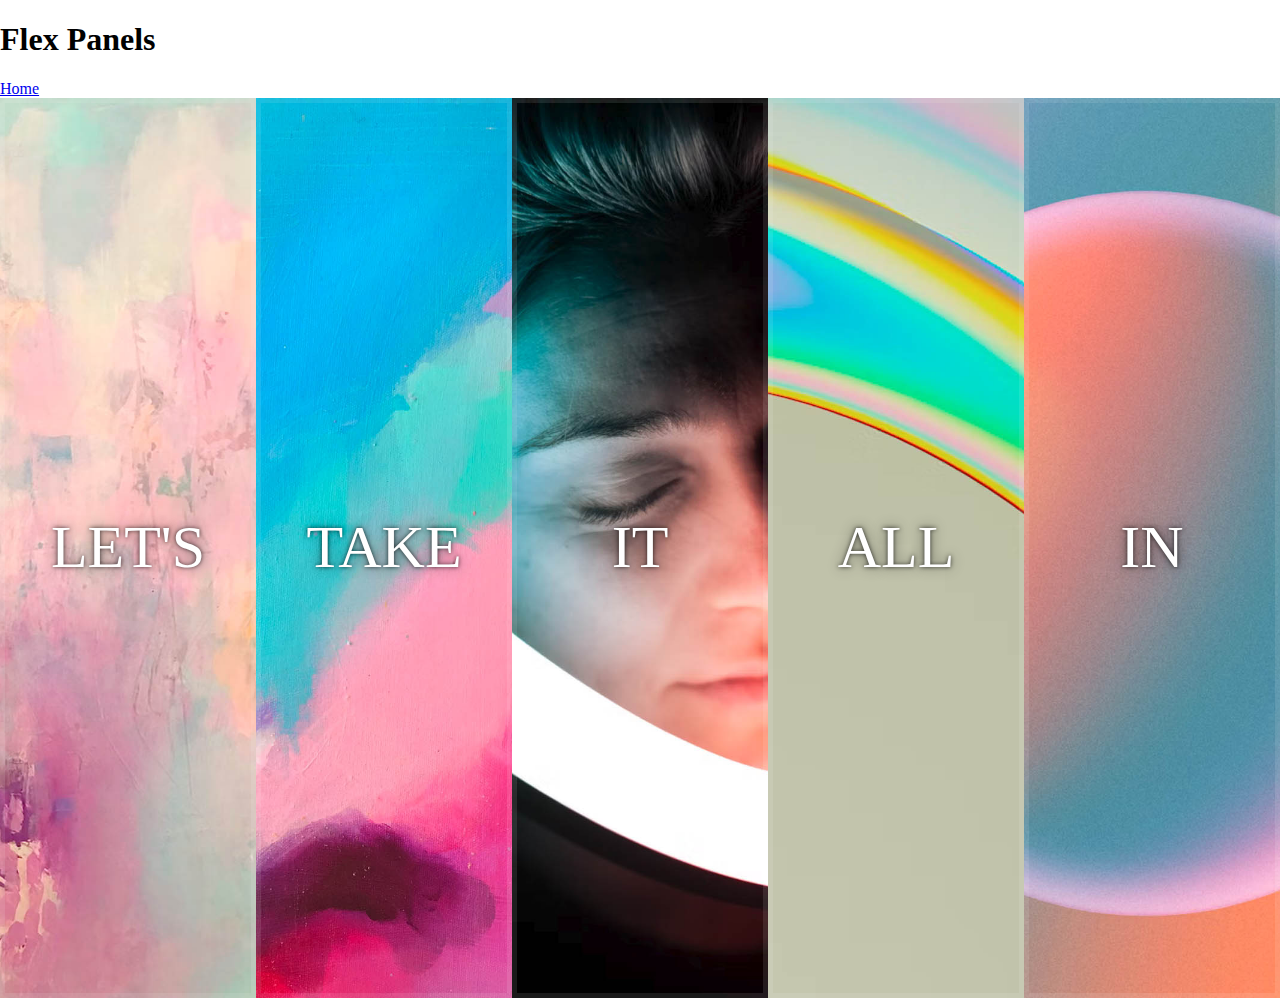
<file: flex-panels/index.html>
<!DOCTYPE html>
<html lang="en">
<head>
  <meta charset="UTF-8">
  <meta name="viewport" content="width=device-width, initial-scale=1.0">
  <title>Flex Panels</title>
  <link href="https://cdn.jsdelivr.net/npm/bootstrap@5.0.2/dist/css/bootstrap.min.css" rel="stylesheet" integrity="sha384-EVSTQN3/azprG1Anm3QDgpJLIm9Nao0Yz1ztcQTwFspd3yD65VohhpuuCOmLASjC" crossorigin="anonymous">
  <link rel="stylesheet" href="assets/css/style.css">
</head>
<body>
  <header class="py-3 px-3">
    <div class="container d-flex flex-row justify-content-between">
      <h1>Flex Panels</h1>
      <nav><a href="../index.html" class="btn btn-primary">Home</a></nav>
    </div>
  </header>
  <main>
    <div class="panels">
      <div class="panel panel1">
        <p>Hey</p>
        <p>Let's</p>
        <p>Dance</p>
      </div>
      <div class="panel panel2">
        <p>Give</p>
        <p>Take</p>
        <p>Receive</p>
      </div>
      <div class="panel panel3">
        <p>Experience</p>
        <p>It</p>
        <p>Today</p>
      </div>
      <div class="panel panel4">
        <p>Give</p>
        <p>All</p>
        <p>You can</p>
      </div>
      <div class="panel panel5">
        <p>Life</p>
        <p>In</p>
        <p>Motion</p>
      </div>
    </div>
  </main>
  <script type="text/javascript" src="assets/js/index.js"></script>
</body>
</html>
</file>
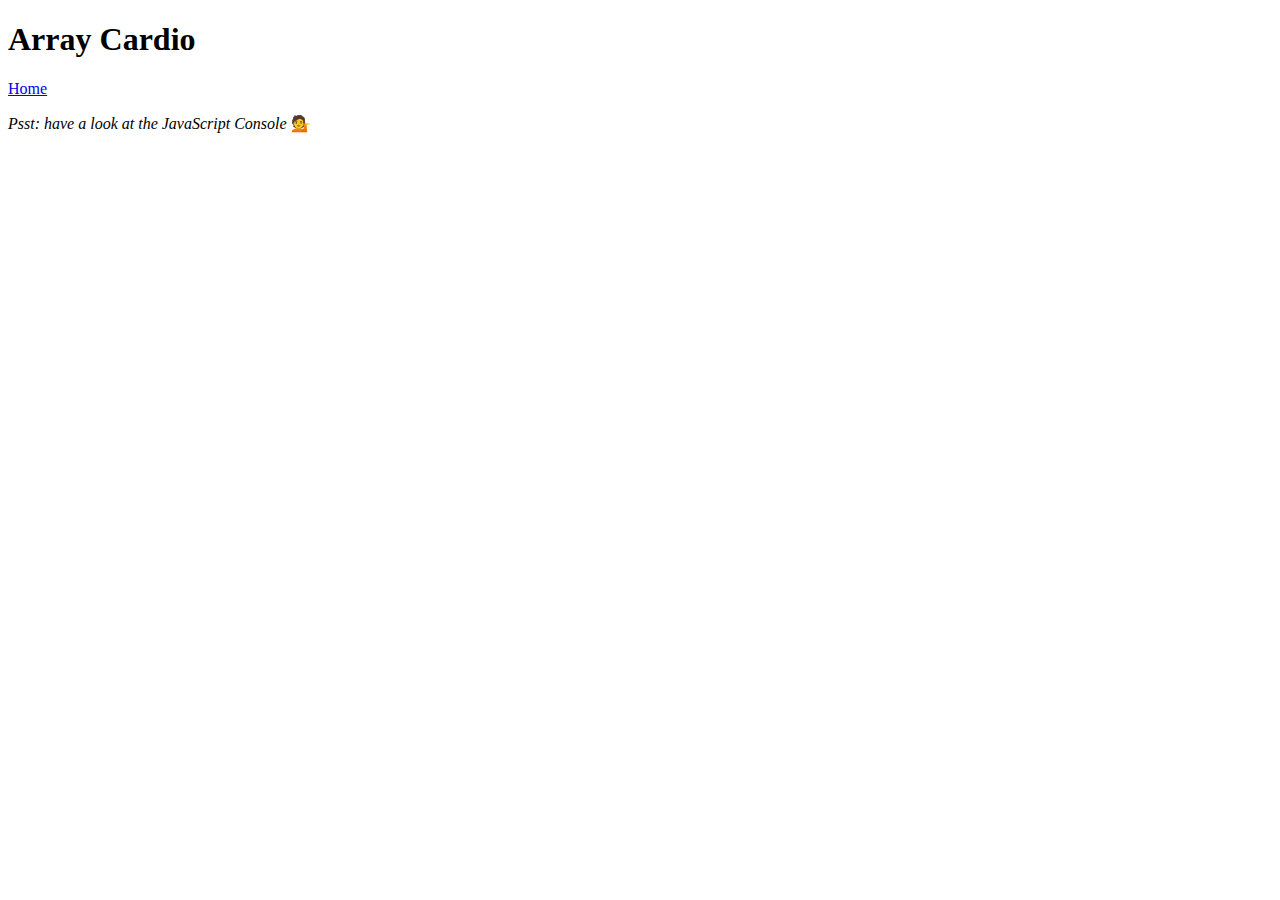
<file: array-cardio-1/array-cardio.html>
<!DOCTYPE html>
<html lang="en">
<head>
  <meta charset="UTF-8">
  <title>Array Cardio 💪</title>
  <link rel="icon" href="https://fav.farm/🔥" />
  <link href="https://cdn.jsdelivr.net/npm/bootstrap@5.0.2/dist/css/bootstrap.min.css" rel="stylesheet" integrity="sha384-EVSTQN3/azprG1Anm3QDgpJLIm9Nao0Yz1ztcQTwFspd3yD65VohhpuuCOmLASjC" crossorigin="anonymous">
</head>
<body>
  <header class="py-3 px-3">
    <div class="container d-flex flex-row justify-content-between">
      <h1>Array Cardio</h1>
      <nav><a href="../index.html" class="btn btn-primary">Home</a></nav>
    </div>
  </header>
  <main class="container mt-5">
    <p><em>Psst: have a look at the JavaScript Console</em> 💁</p>
  </main>

  <script>
    // Get your shorts on - this is an array workout!
    // ## Array Cardio Day 1

    // Some data we can work with

    const inventors = [
      { first: 'Albert', last: 'Einstein', year: 1879, passed: 1955 },
      { first: 'Isaac', last: 'Newton', year: 1643, passed: 1727 },
      { first: 'Galileo', last: 'Galilei', year: 1564, passed: 1642 },
      { first: 'Marie', last: 'Curie', year: 1867, passed: 1934 },
      { first: 'Johannes', last: 'Kepler', year: 1571, passed: 1630 },
      { first: 'Nicolaus', last: 'Copernicus', year: 1473, passed: 1543 },
      { first: 'Max', last: 'Planck', year: 1858, passed: 1947 },
      { first: 'Katherine', last: 'Blodgett', year: 1898, passed: 1979 },
      { first: 'Ada', last: 'Lovelace', year: 1815, passed: 1852 },
      { first: 'Sarah E.', last: 'Goode', year: 1855, passed: 1905 },
      { first: 'Lise', last: 'Meitner', year: 1878, passed: 1968 },
      { first: 'Hanna', last: 'Hammarström', year: 1829, passed: 1909 }
    ];

    const people = [
      'Bernhard, Sandra', 'Bethea, Erin', 'Becker, Carl', 'Bentsen, Lloyd', 'Beckett, Samuel', 'Blake, William', 'Berger, Ric', 'Beddoes, Mick', 'Beethoven, Ludwig',
      'Belloc, Hilaire', 'Begin, Menachem', 'Bellow, Saul', 'Benchley, Robert', 'Blair, Robert', 'Benenson, Peter', 'Benjamin, Walter', 'Berlin, Irving',
      'Benn, Tony', 'Benson, Leana', 'Bent, Silas', 'Berle, Milton', 'Berry, Halle', 'Biko, Steve', 'Beck, Glenn', 'Bergman, Ingmar', 'Black, Elk', 'Berio, Luciano',
      'Berne, Eric', 'Berra, Yogi', 'Berry, Wendell', 'Bevan, Aneurin', 'Ben-Gurion, David', 'Bevel, Ken', 'Biden, Joseph', 'Bennington, Chester', 'Bierce, Ambrose',
      'Billings, Josh', 'Birrell, Augustine', 'Blair, Tony', 'Beecher, Henry', 'Biondo, Frank'
    ];
    
    // Array.prototype.filter()
    // 1. Filter the list of inventors for those who were born in the 1500's

    console.log("Filter the list of inventors for those who were born in the 1500's");
    console.table(
      inventors.filter((inventor) => {
          if (inventor.year >= 1500 && inventor.year < 1600) {
            return true;
          }
        }
      )
    );

    // Array.prototype.map()
    // 2. Give us an array of the inventors first and last names

    console.log("\n Array of the inventors first and last names");
    console.table(
      inventors.map((inventor) => `${inventor.first} ${inventor.last}`)
    );

    // Array.prototype.sort()
    // 3. Sort the inventors by birthdate, oldest to youngest

    console.log("\n Sort the inventors by birthdate, oldest to youngest");
    console.table(
      inventors.sort((a, b) => a.year - b.year)
    );

    // Array.prototype.reduce()
    // 4. How many years did all the inventors live all together?

    console.log("\n How many years did all the inventors live all together?");
    console.log(
      inventors.reduce((total, inventor) => {
        return total + (inventor.passed - inventor.year);
      }, 0)
    );

    // 5. Sort the inventors by years lived

    console.log("\n Sort the inventors by years lived");
    console.table(
      inventors.sort((a, b) => (a.passed - a.year) - (b.passed - b.year))
    );

    // 6. create a list of Boulevards in Paris that contain 'de' anywhere in the name
    // https://en.wikipedia.org/wiki/Category:Boulevards_in_Paris

    // console.log("\n Boulevards in Paris that contain 'de' anywhere in the name");

    // const category = document.querySelector('.mw-category');
    // const links = [...category.querySelectorAll('a')];
    // const de = links
    //              .map(link => link.textContent)
    //              .filter(streetName => streetName.includes('de'));

    // console.log(de);




    // 7. sort Exercise
    // Sort the people alphabetically by last name

    console.log("\n Sort the people alphabetically by last name");

    console.table(
      people.sort((a, b) => {
        const [aLast, aFirst] = a.split(', ');
        const [bLast, bFirst] = b.split(', ');
        return aLast > bLast ? 1 : -1;
      })
    );

    // 8. Reduce Exercise
    // Sum up the instances of each of these
    const data = ['car', 'car', 'truck', 'truck', 'bike', 'walk', 'car', 'van', 'bike', 'walk', 'car', 'van', 'car', 'truck' ];

    console.log("\n Sum up the instances of the array elements provided in the data array");

    console.log(
      data.reduce((obj, item) => {
        if (!obj[item]) {
          obj[item] = 0;
        }
        obj[item]++;
        return obj;
      }, {})
    );

  </script>
</body>
</html>
</file>
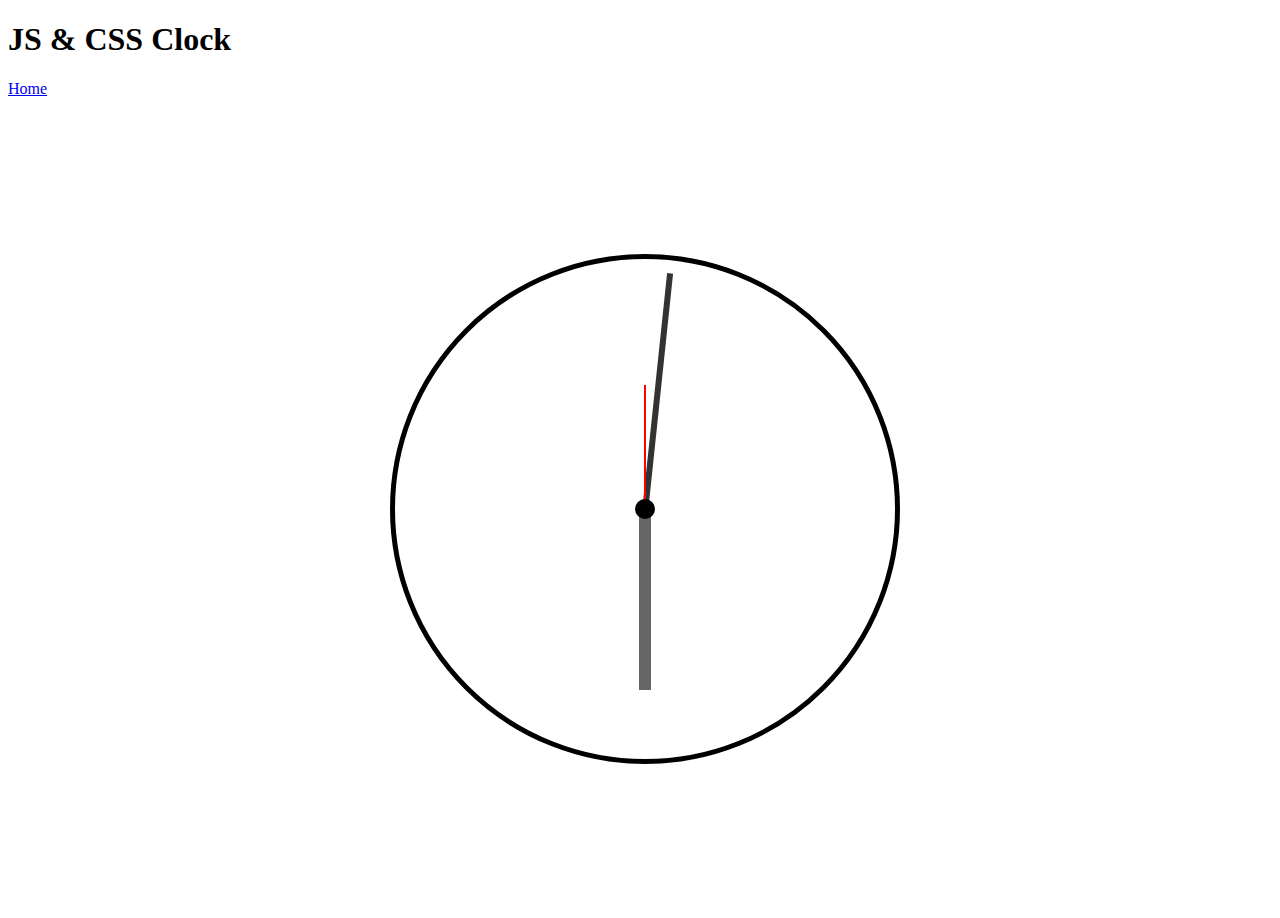
<file: clock/clock.html>
<!DOCTYPE html>
<html lang="en">
<head>
  <meta charset="UTF-8">
  <meta name="viewport" content="width=device-width, initial-scale=1.0">
  <title>JS &amp; CSS Clock</title>
  <link href="https://cdn.jsdelivr.net/npm/bootstrap@5.0.2/dist/css/bootstrap.min.css" rel="stylesheet" integrity="sha384-EVSTQN3/azprG1Anm3QDgpJLIm9Nao0Yz1ztcQTwFspd3yD65VohhpuuCOmLASjC" crossorigin="anonymous">
  <link rel="stylesheet" href="assets/css/style.css">
</head>
<body>
  <header class="py-3 px-3">
    <div class="container d-flex flex-row justify-content-between">
      <h1>JS &amp; CSS Clock</h1>
      <nav><a href="../index.html" class="btn btn-primary">Home</a></nav>
    </div>
  </header>
  <main>
    <div class="clock">
      <div class="clock-face">
        <div class="hand hour"></div>
        <div class="hand minute"></div>
        <div class="hand second"></div>
      </div>
    </div>
  </main>
  
  <script type="text/javascript" src="assets/js/index.js"></script>
</body>
</html>
</file>
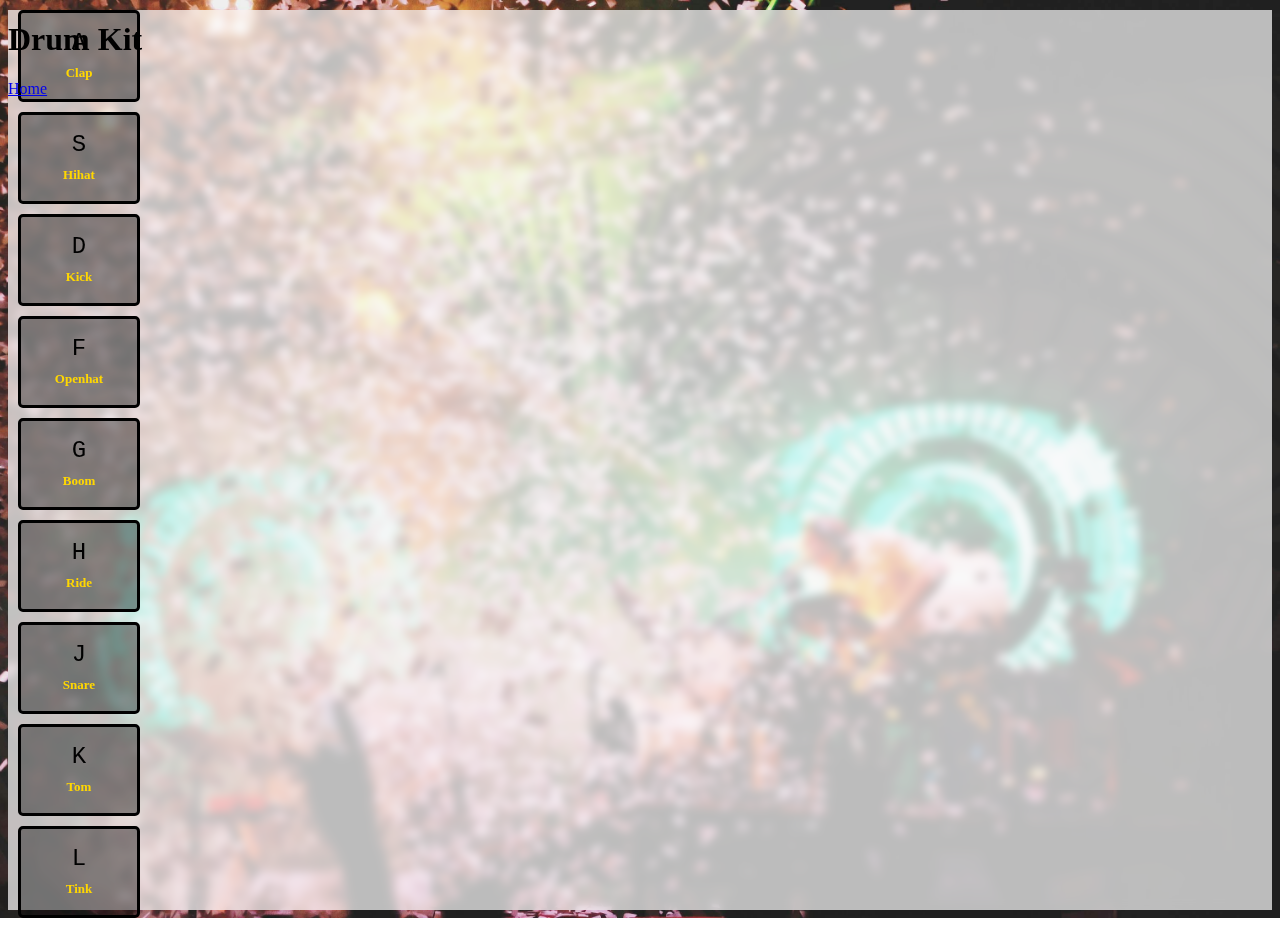
<file: drumkit/drumkit.html>
<!DOCTYPE html>
<html lang="en">
<head>
  <meta charset="UTF-8">
  <meta name="viewport" content="width=device-width, initial-scale=1.0">
  <title>DrumKit</title>
  <link href="https://cdn.jsdelivr.net/npm/bootstrap@5.0.2/dist/css/bootstrap.min.css" rel="stylesheet" integrity="sha384-EVSTQN3/azprG1Anm3QDgpJLIm9Nao0Yz1ztcQTwFspd3yD65VohhpuuCOmLASjC" crossorigin="anonymous">
  <link rel="stylesheet" href="assets/css/style.css">
</head>
<body>
  <header class="py-3 px-3">
    <div class="container d-flex flex-row justify-content-between">
      <h1>Drum Kit</h1>
      <nav><a href="../index.html" class="btn btn-primary">Home</a></nav>
    </div>
  </header>
  <main>
    <div class="container">
      <div class="row full-h">
        <div class="col h-100 d-flex flex-column justify-content-center">
          <div class="keys d-flex flex-row justify-content-between flex-wrap">
            <div data-key="65" class="key">
              <kbd>A</kbd>
              <span class="sound">clap</span>
            </div>
            <div data-key="83" class="key">
              <kbd>S</kbd>
              <span class="sound">hihat</span>
            </div>
            <div data-key="68" class="key">
              <kbd>D</kbd>
              <span class="sound">kick</span>
            </div>
            <div data-key="70" class="key">
              <kbd>F</kbd>
              <span class="sound">openhat</span>
            </div>
            <div data-key="71" class="key">
              <kbd>G</kbd>
              <span class="sound">boom</span>
            </div>
            <div data-key="72" class="key">
              <kbd>H</kbd>
              <span class="sound">ride</span>
            </div>
            <div data-key="74" class="key">
              <kbd>J</kbd>
              <span class="sound">snare</span>
            </div>
            <div data-key="75" class="key">
              <kbd>K</kbd>
              <span class="sound">tom</span>
            </div>
            <div data-key="76" class="key">
              <kbd>L</kbd>
              <span class="sound">tink</span>
            </div>
          </div>
          <audio data-key="65" src="assets/sounds/clap.wav"></audio>
          <audio data-key="83" src="assets/sounds/hihat.wav"></audio>
          <audio data-key="68" src="assets/sounds/kick.wav"></audio>
          <audio data-key="70" src="assets/sounds/openhat.wav"></audio>
          <audio data-key="71" src="assets/sounds/boom.wav"></audio>
          <audio data-key="72" src="assets/sounds/ride.wav"></audio>
          <audio data-key="74" src="assets/sounds/snare.wav"></audio>
          <audio data-key="75" src="assets/sounds/tom.wav"></audio>
          <audio data-key="76" src="assets/sounds/tink.wav"></audio>
        </div>
      </div>
    </div>
  </main>  
  <script type="text/javascript" src="assets/js/index.js"></script>
</body>
</html>
</file>
<file: flex-panels/assets/css/style.css>
html {
  box-sizing: border-box;
}

body {
  margin: 0;
}

*, *:before, *:after {
  box-sizing: inherit;
}

.panels {
  min-height: 100vh;
  overflow: hidden;
  display: flex;
  flex-direction: row;
}

.panel {
  background: #6B0F9C;
  box-shadow: inset 0 0 0 5px rgba(255,255,255,0.1);
  color: white;
  text-align: center;
  align-items: center;
  /* Safari transitionend event.propertyName === flex */
  /* Chrome + FF transitionend event.propertyName === flex-grow */
  transition:
    font-size 0.7s cubic-bezier(0.61,-0.19, 0.7,-0.11),
    flex 0.7s cubic-bezier(0.61,-0.19, 0.7,-0.11),
    background 0.2s;
  font-size: 20px;
  background-size: cover;
  background-position: center;
  flex: 1;
  justify-content: center;
  align-items: center;
  display: flex;
  flex-direction: column;
}

.panel1 { background-image:url(../img/bg-1.jpg); }
.panel2 { background-image:url(../img/bg-2.jpg); }
.panel3 { background-image:url(../img/bg-3.jpg); }
.panel4 { background-image:url(../img/bg-4.jpg); }
.panel5 { background-image:url(../img/bg-5.jpg); }

/* Flex Children */
.panel > * {
  margin: 0;
  width: 100%;
  transition: transform 0.5s;
  flex: 1 0 auto;
  display: flex;
  justify-content: center;
  align-items: center;
}

.panel > *:first-child { transform: translateY(-100%); }
.panel > *:last-child { transform: translateY(100%); }

.panel.open-active > *:first-child { transform: translateY(0); }
.panel.open-active > *:last-child { transform: translateY(0); }

.panel p {
  text-transform: uppercase;
  font-family: 'Amatic SC', cursive;
  text-shadow: 0 0 4px rgba(0, 0, 0, 0.72), 0 0 14px rgba(0, 0, 0, 0.45);
  font-size: 1.5rem;
}

.panel p:nth-child(2) {
  font-size: 3em;
}

.panel.open {
  font-size: 40px;
  flex: 5;
}
</file>
<file: clock/assets/css/style.css>
main {
  display: flex;
  flex-direction: column;
  justify-content: center;
  margin: 0 auto;
  min-height: calc(100vh - 88px);
}

.clock {
  width: 50vw;
  height: 50vw;
  max-width: 500px;
  max-height: 500px;
  margin: 0 auto;
}

.clock-face {
  border: 5px solid #000;
  width: 100%;
  height: 100%;
  border-radius: 50%;
  position: relative;
}

.clock-face:after {
  background-color: #000;
  position: absolute;
  left: 50%;
  top: 50%;
  transform: translate(-50%, -50%);
  width: 20px;
  height: 20px;
  content: "";
  border-radius: 50%;
  z-index: 6;
}

.hand {
  position: absolute;
  top: 50%;
  transform-origin: right center;
}

.second {
  background: red;
  height: 2px;
  width: 25%;
  transform: rotate(90deg);
  left: 25%;
  z-index: 5;
}

.minute {
  background: #333;
  height: 6px;
  width: 48%;
  transform: rotate(0deg);
  left: 2%;
  z-index: 4;
}

.hour {
  background: #666;
  height: 12px;
  width: 35%;
  transform: rotate(270deg);
  left: 15%;
  z-index: 3;
}
</file>
<file: drumkit/assets/css/style.css>
body {
  background: url('../img/drums-bg.jpg') center right/cover no-repeat;
  position: relative;
}

body:after {
  content: "";
  position: absolute;
  z-index: -1;
  width: 100%;
  height: 100%;
  background: rgba(255, 255, 255, 0.7);
  top: 0;
  left: 0;
  backdrop-filter: blur(5px);
}

header {
  position: fixed;
  top: 0;
  width: 100%;
  z-index: 99;
}

.full-h {
  height: 100vh;
}

.key {
  border: 4px solid black;
  border-radius: 5px;
  margin: 10px;
  font-size: 1.5rem;
  padding: 1rem .5rem;
  transition: all .07s;
  width: 100px;
  text-align: center;
  background: rgba(0,0,0,0.4);
  border: 3px solid #000;
  transform: all 0.3s ease;
  cursor: pointer;
}

.playing {
  border: 3px solid #FFD700;
  transform: scale(1.1);
  background: rgba(0,0,0,0.7);
  cursor: pointer;
}

.key kbd {
  display: block;
}

.key span {
  font-size: small;
  color: #FFD700;
  text-transform: capitalize;
  font-weight: 700;
}
</file>
